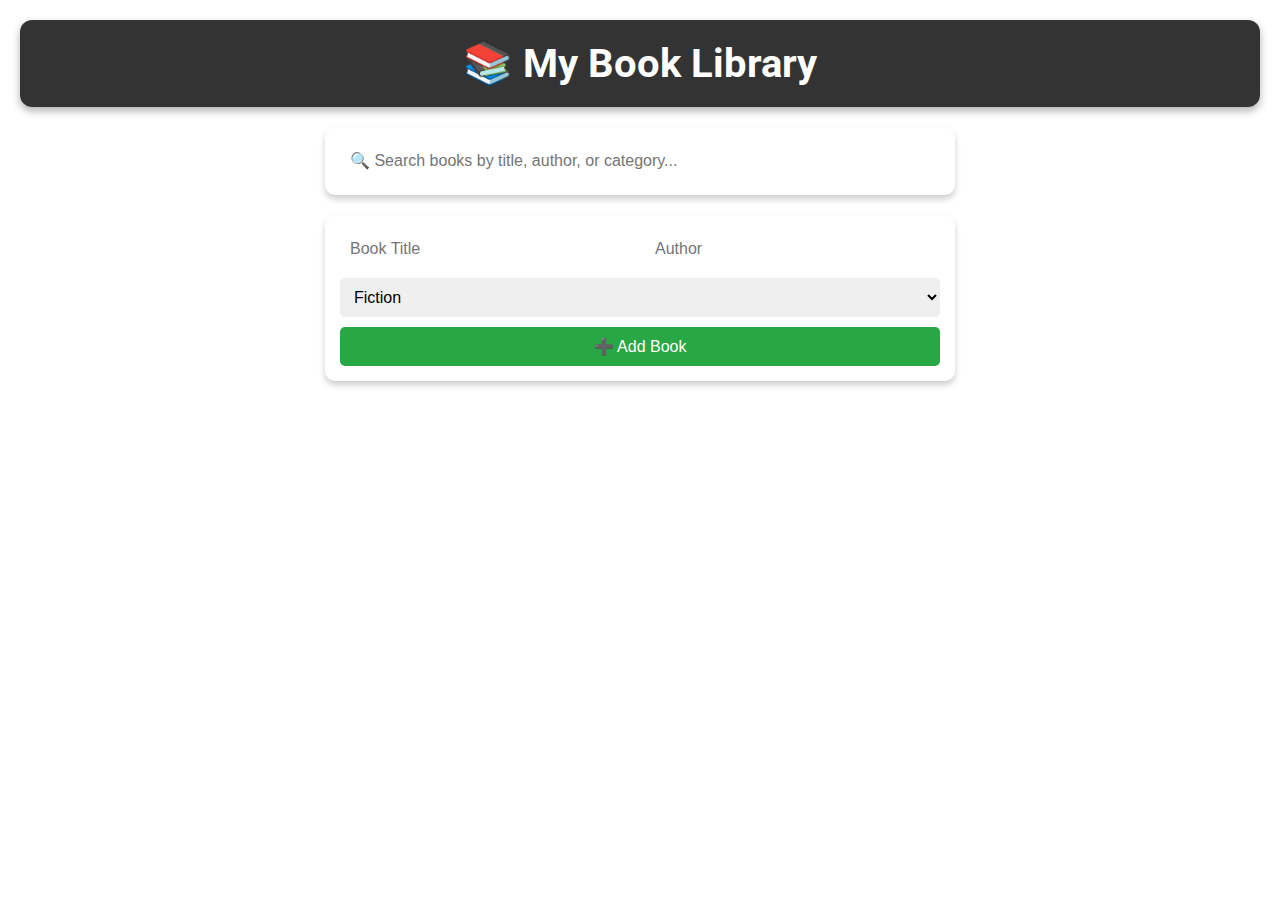
<file: task3rd_bookLibrary/index.html>
<!DOCTYPE html>
<html lang="en">
<head>
  <meta charset="UTF-8">
  <meta name="viewport" content="width=device-width, initial-scale=1.0">
  <title>Book Library App</title>
  <link href="https://fonts.googleapis.com/css2?family=Roboto&display=swap" rel="stylesheet">
  <style>
    body {
      margin: 0;
      font-family: 'Roboto', sans-serif;
      background: url('https://images.unsplash.com/photo-1512820790803-83ca734da794') no-repeat center center/cover;
      color: #fff;
      padding: 20px;
    }
    header {
      text-align: center;
      background: rgba(0, 0, 0, 0.8);
      padding: 20px;
      border-radius: 12px;
      box-shadow: 0 4px 8px rgba(0,0,0,0.3);
    }
    h1 {
      margin: 0;
      font-size: 2.5em;
    }
    .search-bar, .add-book-form {
      margin: 20px auto;
      max-width: 600px;
      display: flex;
      flex-wrap: wrap;
      gap: 10px;
      background: rgba(255, 255, 255, 0.15);
      padding: 15px;
      border-radius: 10px;
      box-shadow: 0 4px 6px rgba(0,0,0,0.2);
    }
    input, select, button {
      padding: 10px;
      border: none;
      border-radius: 5px;
      flex: 1 1 45%;
      font-size: 1em;
    }
    button {
      background-color: #28a745;
      color: white;
      cursor: pointer;
      flex: 1 1 100%;
    }
    .book-list {
      margin-top: 30px;
      max-width: 800px;
      margin-left: auto;
      margin-right: auto;
    }
    .book {
      background: rgba(0, 0, 0, 0.7);
      padding: 20px;
      margin-bottom: 15px;
      border-radius: 10px;
      box-shadow: 0 3px 6px rgba(0,0,0,0.3);
      transition: transform 0.2s ease-in-out;
    }
    .book:hover {
      transform: scale(1.02);
    }
    .book h3 {
      margin: 0 0 5px 0;
    }
    .book p {
      margin: 0 0 8px 0;
    }
    .book small {
      color: #ccc;
    }
  </style>
</head>
<body>
  <header>
    <h1>📚 My Book Library</h1>
  </header>

  <div class="search-bar">
    <input type="text" id="search" placeholder="🔍 Search books by title, author, or category...">
  </div>

  <form class="add-book-form" id="addBookForm">
    <input type="text" id="title" placeholder="Book Title" required>
    <input type="text" id="author" placeholder="Author" required>
    <select id="category">
      <option value="Fiction">Fiction</option>
      <option value="Non-fiction">Non-fiction</option>
      <option value="Sci-Fi">Sci-Fi</option>
      <option value="Biography">Biography</option>
      <option value="Mystery">Mystery</option>
      <option value="Fantasy">Fantasy</option>
    </select>
    <button type="submit">➕ Add Book</button>
  </form>

  <div class="book-list" id="bookList"></div>

  <script>
    const books = [];

    const addBookForm = document.getElementById('addBookForm');
    const bookList = document.getElementById('bookList');
    const searchInput = document.getElementById('search');

    addBookForm.addEventListener('submit', function(event) {
      event.preventDefault();

      const title = document.getElementById('title').value.trim();
      const author = document.getElementById('author').value.trim();
      const category = document.getElementById('category').value;
      const addedOn = new Date().toLocaleDateString();

      const newBook = { title, author, category, addedOn };
      books.push(newBook);
      displayBooks(books);
      addBookForm.reset();
    });

    searchInput.addEventListener('input', function() {
      const term = this.value.toLowerCase();
      const filteredBooks = books.filter(book =>
        book.title.toLowerCase().includes(term) ||
        book.author.toLowerCase().includes(term) ||
        book.category.toLowerCase().includes(term)
      );
      displayBooks(filteredBooks);
    });

    function displayBooks(bookArray) {
      bookList.innerHTML = '';

      if (bookArray.length === 0) {
        bookList.innerHTML = '<p style="text-align:center">No books found.</p>';
        return;
      }

      bookArray.forEach(book => {
        const bookCard = document.createElement('div');
        bookCard.classList.add('book');
        bookCard.innerHTML = `
          <h3>${book.title}</h3>
          <p>by ${book.author}</p>
          <small>Category: ${book.category}</small><br>
          <small>📅 Added on: ${book.addedOn}</small>
        `;
        bookList.appendChild(bookCard);
      });
    }
  </script>
</body>
</html>
</file>
